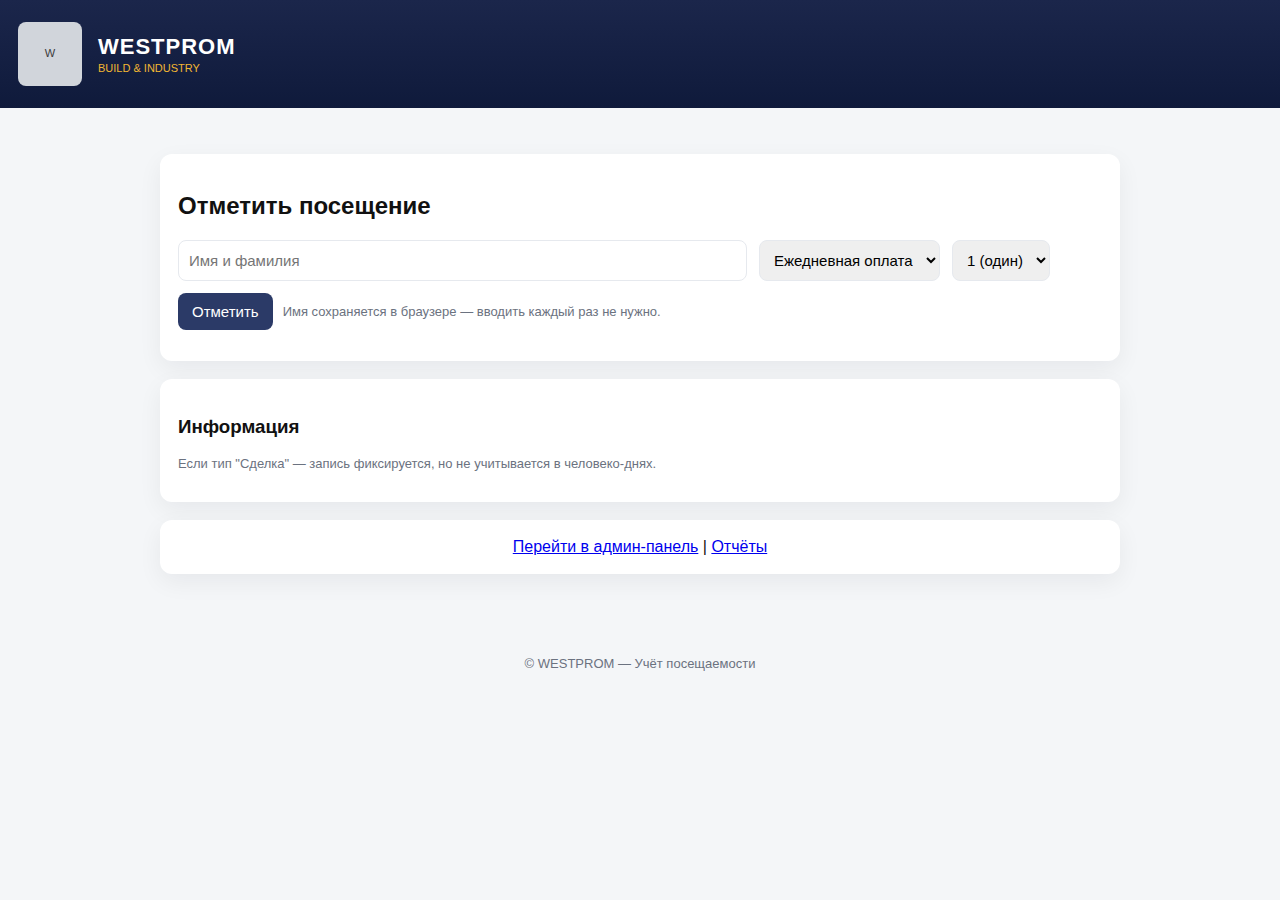
<file: index.html>
<!doctype html>
<html lang="ru">
<head>
  <meta charset="utf-8" />
  <meta name="viewport" content="width=device-width,initial-scale=1" />
  <title>WestProm — Отметка посещения</title>
  <link rel="stylesheet" href="styles.css">
</head>
<body>
  <header class="header">
    <div style="width:64px;height:64px;display:flex;align-items:center;justify-content:center;background:#d1d5db;border-radius:8px">
      <!-- текстовый логотип в стиле "бетон" -->
      <svg width="48" height="48" viewBox="0 0 200 200" xmlns="http://www.w3.org/2000/svg">
        <rect width="200" height="200" fill="#d1d5db"/>
        <text x="50%" y="50%" dominant-baseline="middle" text-anchor="middle" font-family="Impact, Arial" font-size="46" fill="#3b3b3b">W</text>
      </svg>
    </div>
    <div class="logo-block">
      <div class="logo-title">WESTPROM</div>
      <div class="logo-sub">BUILD &amp; INDUSTRY</div>
    </div>
  </header>

  <main class="container">
    <section class="card">
      <h2>Отметить посещение</h2>
      <div class="form-row" style="margin-top:12px">
        <input id="fullname" class="input" placeholder="Имя и фамилия" aria-label="Имя и фамилия">
        <div style="min-width:160px">
          <select id="type" class="input">
            <option value="daily">Ежедневная оплата</option>
            <option value="deal">Сделка</option>
          </select>
        </div>
        <div style="min-width:150px">
          <select id="workers" class="input">
            <!-- 1..20 -->
          </select>
        </div>
      </div>
      <div style="margin-top:12px;display:flex;gap:10px;align-items:center">
        <button class="button" id="sendBtn">Отметить</button>
        <div class="small">Имя сохраняется в браузере — вводить каждый раз не нужно.</div>
      </div>
      <p id="status" class="small" style="margin-top:8px"></p>
    </section>

    <section class="card">
      <h3>Информация</h3>
      <p class="small">Если тип "Сделка" — запись фиксируется, но не учитывается в человеко-днях.</p>
    </section>

    <div class="card center">
      <a href="admin.html">Перейти в админ-панель</a> | <a href="reports.html">Отчёты</a>
    </div>

  </main>
  <footer class="footer">© WESTPROM — Учёт посещаемости</footer>

  <script src="config.js"></script>
  <script>
    // populate workers 1..20
    const sel = document.getElementById('workers');
    for(let i=1;i<=20;i++){
      const opt = document.createElement('option');
      opt.value = i; opt.textContent = i + (i===1? ' (один)':'');
      sel.appendChild(opt);
    }
  </script>
  <script src="worker.js"></script>
</body>
</html>
</file>
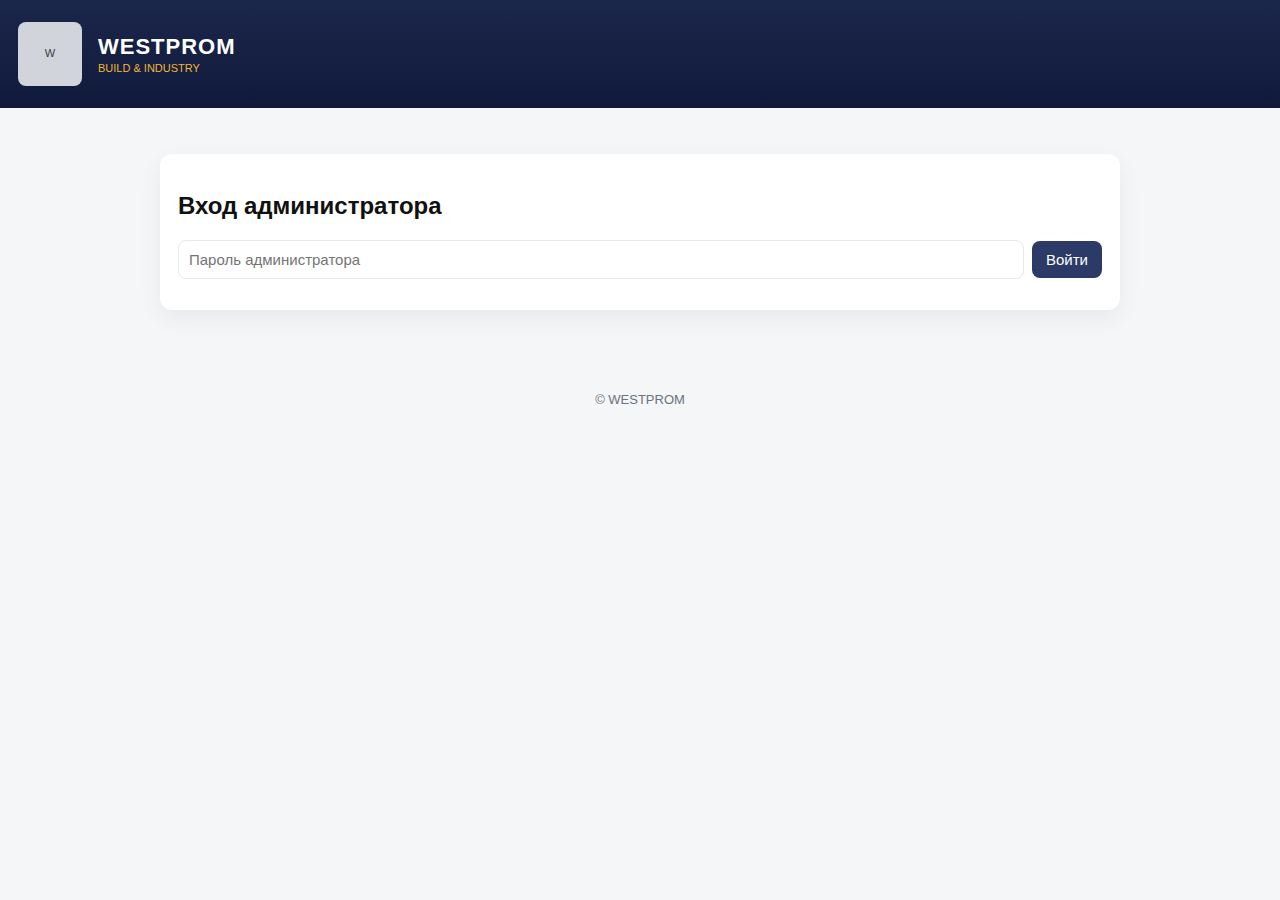
<file: admin.html>
<!doctype html>
<html lang="ru">
<head>
  <meta charset="utf-8" />
  <meta name="viewport" content="width=device-width,initial-scale=1" />
  <title>WestProm — Админ</title>
  <link rel="stylesheet" href="styles.css">
</head>
<body>
  <header class="header">
    <div style="width:64px;height:64px;display:flex;align-items:center;justify-content:center;background:#d1d5db;border-radius:8px">
      <svg width="48" height="48" viewBox="0 0 200 200" xmlns="http://www.w3.org/2000/svg">
        <rect width="200" height="200" fill="#d1d5db"/>
        <text x="50%" y="50%" dominant-baseline="middle" text-anchor="middle" font-family="Impact, Arial" font-size="46" fill="#3b3b3b">W</text>
      </svg>
    </div>
    <div class="logo-block">
      <div class="logo-title">WESTPROM</div>
      <div class="logo-sub">BUILD &amp; INDUSTRY</div>
    </div>
  </header>

  <main class="container">
    <section class="card">
      <h2>Вход администратора</h2>
      <div style="display:flex;gap:8px;align-items:center">
        <input id="adminPass" class="input" type="password" placeholder="Пароль администратора">
        <button id="loginBtn" class="button">Войти</button>
      </div>
      <p id="loginStatus" class="small"></p>
    </section>

    <section id="panel" class="card" style="display:none">
      <h2>Отметки — черновики</h2>
      <div style="margin-bottom:8px;display:flex;gap:8px;align-items:center">
        <button id="refreshBtn" class="button">Обновить</button>
        <button id="confirmSelected" class="button">Подтвердить выделенные</button>
        <button id="closeDay" class="button">Закрыть день (создать отчёт)</button>
      </div>
      <table class="table" id="dataTable">
        <thead><tr><th><input type="checkbox" id="selectAll"></th><th>Дата</th><th>Имя</th><th>Тип</th><th>Людей</th><th>Дн.</th><th>Подтверждено</th></tr></thead>
        <tbody></tbody>
      </table>
    </section>

  </main>
  <footer class="footer">© WESTPROM</footer>

  <script src="config.js"></script>
  <script src="admin.js"></script>
</body>
</html>
</file>
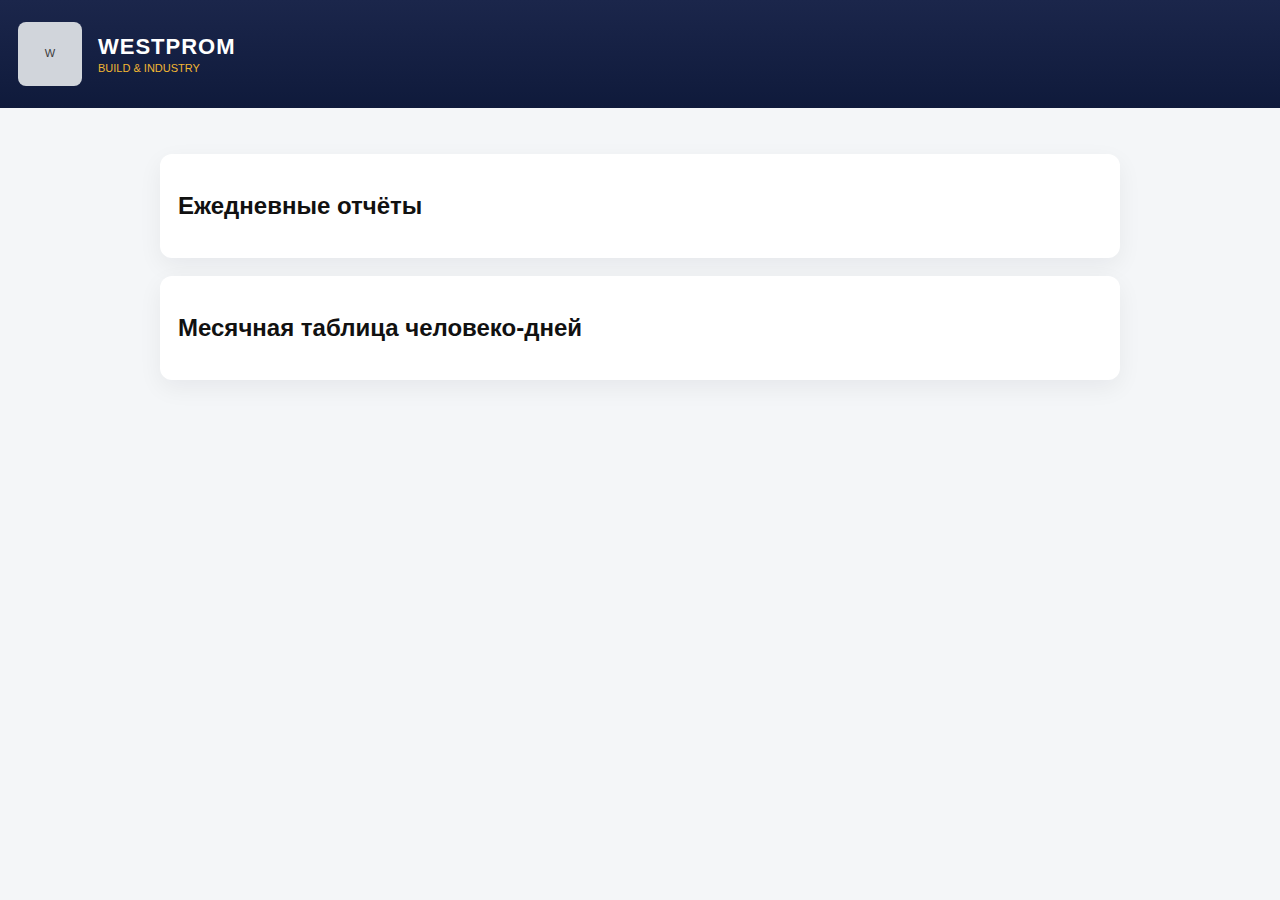
<file: reports.html>
<!doctype html>
<html lang="ru">
<head>
  <meta charset="utf-8" />
  <meta name="viewport" content="width=device-width,initial-scale=1" />
  <title>WestProm — Отчёты</title>
  <link rel="stylesheet" href="styles.css">
</head>
<body>
  <header class="header">
    <div style="width:64px;height:64px;display:flex;align-items:center;justify-content:center;background:#d1d5db;border-radius:8px">
      <svg width="48" height="48" viewBox="0 0 200 200" xmlns="http://www.w3.org/2000/svg">
        <rect width="200" height="200" fill="#d1d5db"/>
        <text x="50%" y="50%" dominant-baseline="middle" text-anchor="middle" font-family="Impact, Arial" font-size="46" fill="#3b3b3b">W</text>
      </svg>
    </div>
    <div class="logo-block">
      <div class="logo-title">WESTPROM</div>
      <div class="logo-sub">BUILD &amp; INDUSTRY</div>
    </div>
  </header>

  <main class="container">
    <section class="card">
      <h2>Ежедневные отчёты</h2>
      <div id="reportsContainer"></div>
    </section>

    <section class="card">
      <h2>Месячная таблица человеко-дней</h2>
      <div id="monthly"></div>
    </section>
  </main>

  <script src="config.js"></script>
  <script src="reports.js"></script>
</body>
</html>
</file>
<file: styles.css>
:root{--bg:#f4f6f8;--accent:#2b3a67;--accent-2:#f2b632;--muted:#6b7280}
*{box-sizing:border-box}
body{margin:0;font-family:Inter,Arial,Helvetica,sans-serif;background:var(--bg);color:#111}
.header{background:linear-gradient(180deg,#1b264b 0%, #0f1a3b 100%);color:#fff;padding:22px 18px;display:flex;align-items:center;gap:16px}
.logo-block{display:flex;flex-direction:column}
.logo-title{font-weight:800;letter-spacing:1px;font-size:22px}
.logo-sub{font-size:11px;text-transform:uppercase;color:var(--accent-2);margin-top:2px}
.container{max-width:1000px;margin:26px auto;padding:20px}
.card{background:#fff;border-radius:12px;padding:18px;box-shadow:0 8px 24px rgba(15,23,42,0.06);margin-bottom:18px}
.form-row{display:flex;gap:12px;flex-wrap:wrap}
.input,select,button,textarea{padding:10px;border-radius:8px;border:1px solid #e6e9ee;font-size:15px}
.input,select,textarea{flex:1 1 220px}
.button{background:var(--accent);color:#fff;border:0;padding:10px 14px;border-radius:8px;cursor:pointer}
.small{font-size:13px;color:var(--muted)}
.table{width:100%;border-collapse:collapse}
.table th,.table td{padding:10px;border-bottom:1px solid #eef2ff;text-align:left}
.table th{background:#fbfdff}
.badge{display:inline-block;padding:6px 8px;border-radius:8px;font-weight:600}
.badge-confirm{background:#e6fff2;color:#0a8b56}
.badge-pending{background:#fff7e6;color:#b06b00}
.report-day{border:2px solid #e6eefb;padding:12px;border-radius:10px;margin-bottom:12px}
.center{text-align:center}
.footer{padding:18px;text-align:center;color:var(--muted);font-size:13px}
@media (max-width:800px){.form-row{flex-direction:column}}
/* ──────────────── МОБИЛЬНАЯ ВЕРСИЯ ВХОДА ──────────────── */

.login-mobile {
  max-width: 360px;
  margin: 0 auto;
  padding: 24px;
  text-align: center;
  border-radius: 18px;
}

.login-logo {
  display: flex;
  flex-direction: column;
  align-items: center;
  margin-bottom: 22px;
}

.login-title {
  font-size: 28px;
  font-weight: 800;
  margin-top: 10px;
  color: #333;
}

.login-sub {
  font-size: 12px;
  letter-spacing: 2px;
  color: #888;
  margin-top: -4px;
}

.login-input {
  width: 100%;
  padding: 14px 16px;
  font-size: 16px;
  border-radius: 10px;
  margin-bottom: 14px;
}

.login-btn {
  width: 100%;
  padding: 14px;
  font-size: 18px;
  border-radius: 12px;
  font-weight: 600;
}

.login-status {
  margin-top: 12px;
  font-size: 14px;
  color: #b00000;
}

/* Улучшение на мобильных экранах */
@media (max-width: 480px) {
  body {
    padding: 12px;
  }

  .card {
    padding: 20px !important;
  }
}
</file>
